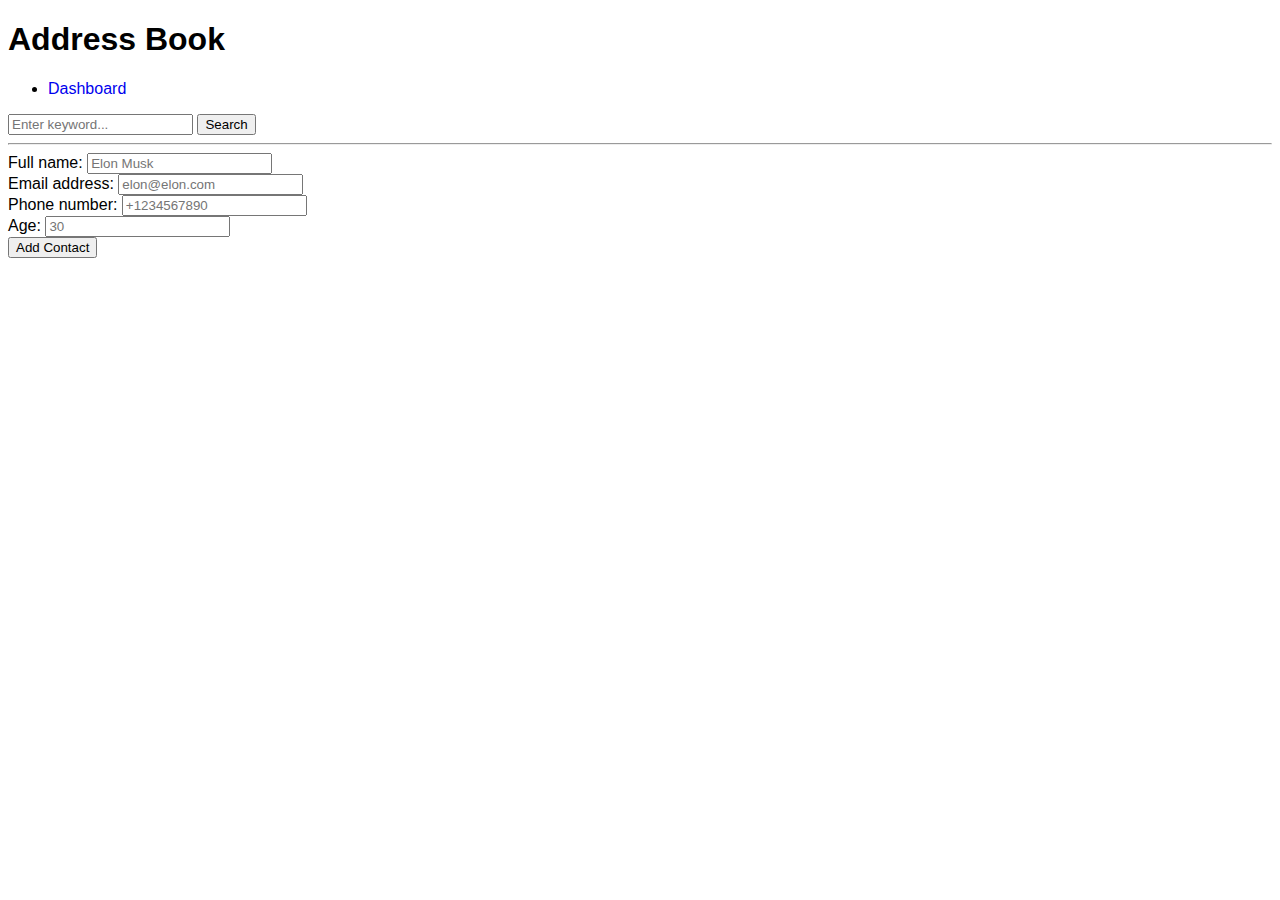
<file: index.html>
<!DOCTYPE html>
<html lang="en">
  <head>
    <meta charset="UTF-8" />
    <meta name="viewport" content="width=device-width, initial-scale=1.0" />
    <title>Address Book</title>
    <link rel="stylesheet" href="/index.css" />
  </head>
  <body>
    <header>
      <h1>Address Book</h1>
      <nav>
        <ul>
          <li>
            <a href="/">Dashboard</a>
          </li>
        </ul>
      </nav>
    </header>

    <main>
      <form id="search-contacts" method="get">
        <input
          id="search-input"
          type="text"
          name="q"
          placeholder="Enter keyword..."
        />
        <button type="submit">Search</button>
      </form>

      <hr />

      <form id="add-contact-form" method="post">
        <div>
          <label for="full-name">Full name:</label>
          <input
            id="full-name"
            name="fullName"
            type="text"
            placeholder="Elon Musk"
            required
          />
        </div>
        <div>
          <label for="email">Email address:</label>
          <input
            id="email"
            name="email"
            type="email"
            placeholder="elon@elon.com"
            required
          />
        </div>
        <div>
          <label for="phone">Phone number:</label>
          <input
            id="phone"
            name="phone"
            type="phone"
            placeholder="+1234567890"
            required
          />
        </div>
        <div>
          <label for="age">Age:</label>
          <input id="age" name="age" type="number" placeholder="30" />
        </div>
        <button type="submit">Add Contact</button>
      </form>

      <ul id="contacts-container">
        <!-- Contacts Data -->
      </ul>
    </main>

    <script src="/storage.js"></script>
    <script src="/index.js"></script>
  </body>
</html>
</file>
<file: index.css>
body {
  font-family: sans-serif;
}

a {
  text-decoration: none;
}
</file>
